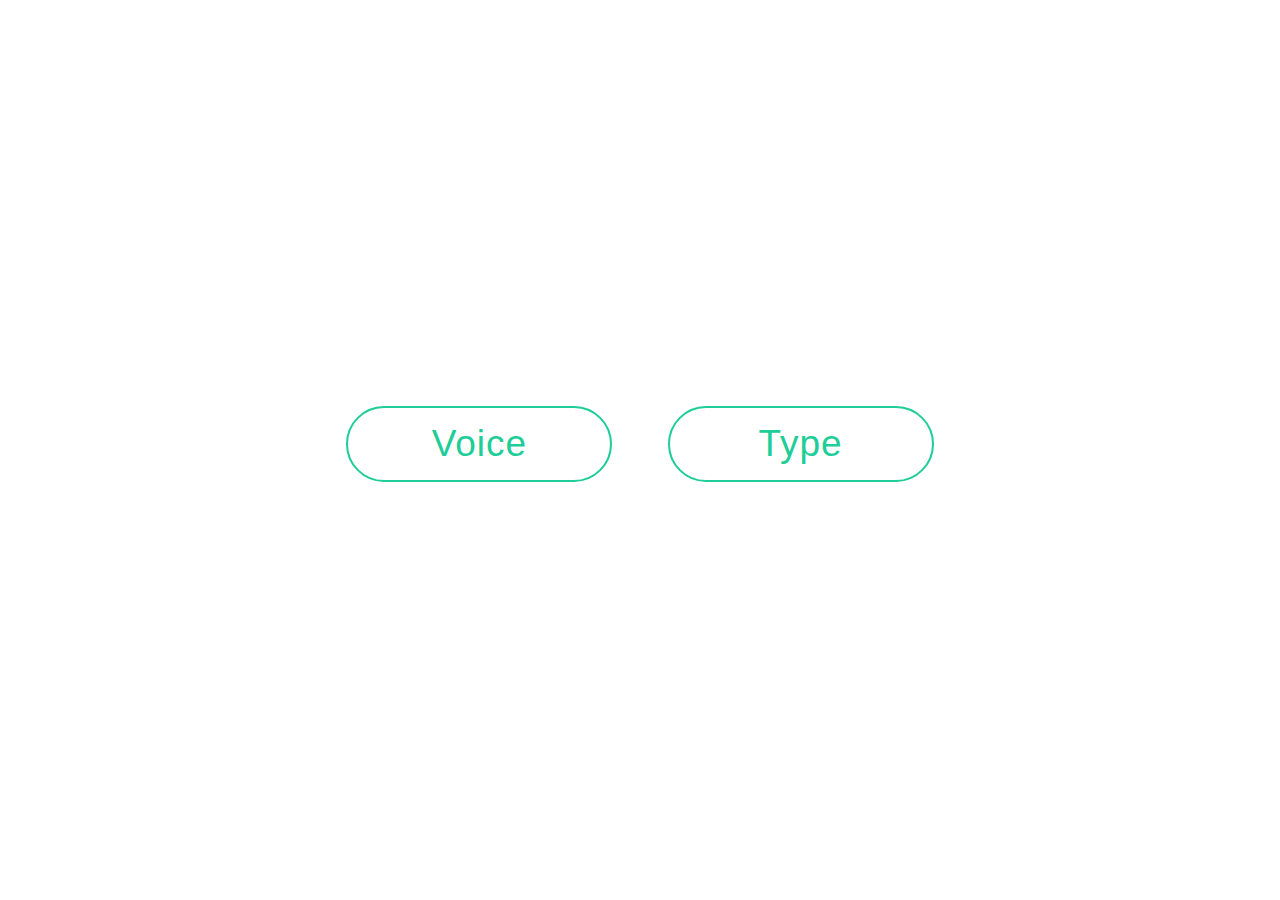
<file: static/index.html>
<html>
<head>
   <link rel="stylesheet" href="stylesheets/styles.css">
</head>
<body>
   <div id="endScreen" style="display: none;">
      <p>Game over! You got <span id="score"></span> points.</p>
      <button id="backButton" class="button">Back</button>
   </div>
   <div id="gameSelect">
      <div id="options">
         <button id="voiceGame" class="button">Voice</button>
         <button id="typingGame" class="button">Type</button>
      </div>
   </div>
   <canvas id='game' style="display: none;" tabindex="1"></canvas>
</body>

<script
  src="https://code.jquery.com/jquery-3.2.1.min.js"
  integrity="sha256-hwg4gsxgFZhOsEEamdOYGBf13FyQuiTwlAQgxVSNgt4="
  crossorigin="anonymous"></script>

<!-- Components -->
<script src="js/text.js"></script>
<script src="js/game.js"></script>
<script src="js/voiceGame.js"></script>
<script src="js/typingGame.js"></script>
<script src="js/textElement.js"></script>

<!-- Tools -->
<script src="js/canvas.js"></script>
<script src="js/words.js"></script>


<!-- Main script -->
<script src="js/script.js"></script>
</html>
</file>
<file: static/stylesheets/styles.css>
/* Reset */
body {
	margin: 0;
}

canvas {
	pointer-events: none;
}

/* Game select */
#gameSelect #options {
	text-align: center;

	/* Vertical centering */
	position: absolute;
	top: 50%;
	/* margin-top: (half of content height) */
	margin-top: -70px;
	left: 0;
	width: 100%;
}

#gameSelect #options button {
	margin: 2%;
}

/* End Screen */
#endScreen {
	text-align: center;

	/* Vertical centering */
	position: absolute;
	top: 50%;
	/* margin-top: (half of content height) */
	margin-top: -140px;
	left: 0;
	width: 100%;
}

#endScreen p {
	font-size: 2em;
}

#endScreen #score {
	color: green;
}

/* Buttons */
/* Not stolen from: http://enjoycss.com/gallery/buttons/Sq */
.button {
	outline: none;
	-webkit-box-sizing: content-box;
	-moz-box-sizing: content-box;
	box-sizing: content-box;
	width: 250px;
	height: 70px;
	cursor: pointer;
	margin: 0 auto;
	border: 2px solid rgb(30,205,151);
	-webkit-border-radius: 40px;
	border-radius: 40px;
	font: normal 37px/70px "Advent Pro", Helvetica, sans-serif;
	color: rgb(30, 205, 151);
	text-align: center;
	-o-text-overflow: clip;
	text-overflow: clip;
	letter-spacing: 1px;
	background: rgba(0,0,0,0);
	-webkit-transition: background-color 0.3s cubic-bezier(0, 0, 0, 0), color 0.3s cubic-bezier(0, 0, 0, 0), width 0.3s cubic-bezier(0, 0, 0, 0), border-width 0.3s cubic-bezier(0, 0, 0, 0), border-color 0.3s cubic-bezier(0, 0, 0, 0);
	-moz-transition: background-color 0.3s cubic-bezier(0, 0, 0, 0), color 0.3s cubic-bezier(0, 0, 0, 0), width 0.3s cubic-bezier(0, 0, 0, 0), border-width 0.3s cubic-bezier(0, 0, 0, 0), border-color 0.3s cubic-bezier(0, 0, 0, 0);
	-o-transition: background-color 0.3s cubic-bezier(0, 0, 0, 0), color 0.3s cubic-bezier(0, 0, 0, 0), width 0.3s cubic-bezier(0, 0, 0, 0), border-width 0.3s cubic-bezier(0, 0, 0, 0), border-color 0.3s cubic-bezier(0, 0, 0, 0);
	transition: background-color 0.3s cubic-bezier(0, 0, 0, 0), color 0.3s cubic-bezier(0, 0, 0, 0), width 0.3s cubic-bezier(0, 0, 0, 0), border-width 0.3s cubic-bezier(0, 0, 0, 0), border-color 0.3s cubic-bezier(0, 0, 0, 0);
}

.button:hover {
	color: rgba(255,255,255,1);
	background: rgb(30, 205, 151);
}

.button:active {
	border: 2px solid rgba(33,224,163,1);
	background: rgba(33,224,163,1);
	-webkit-transition: none;
	-moz-transition: none;
	-o-transition: none;
	transition: none;
}
</file>
